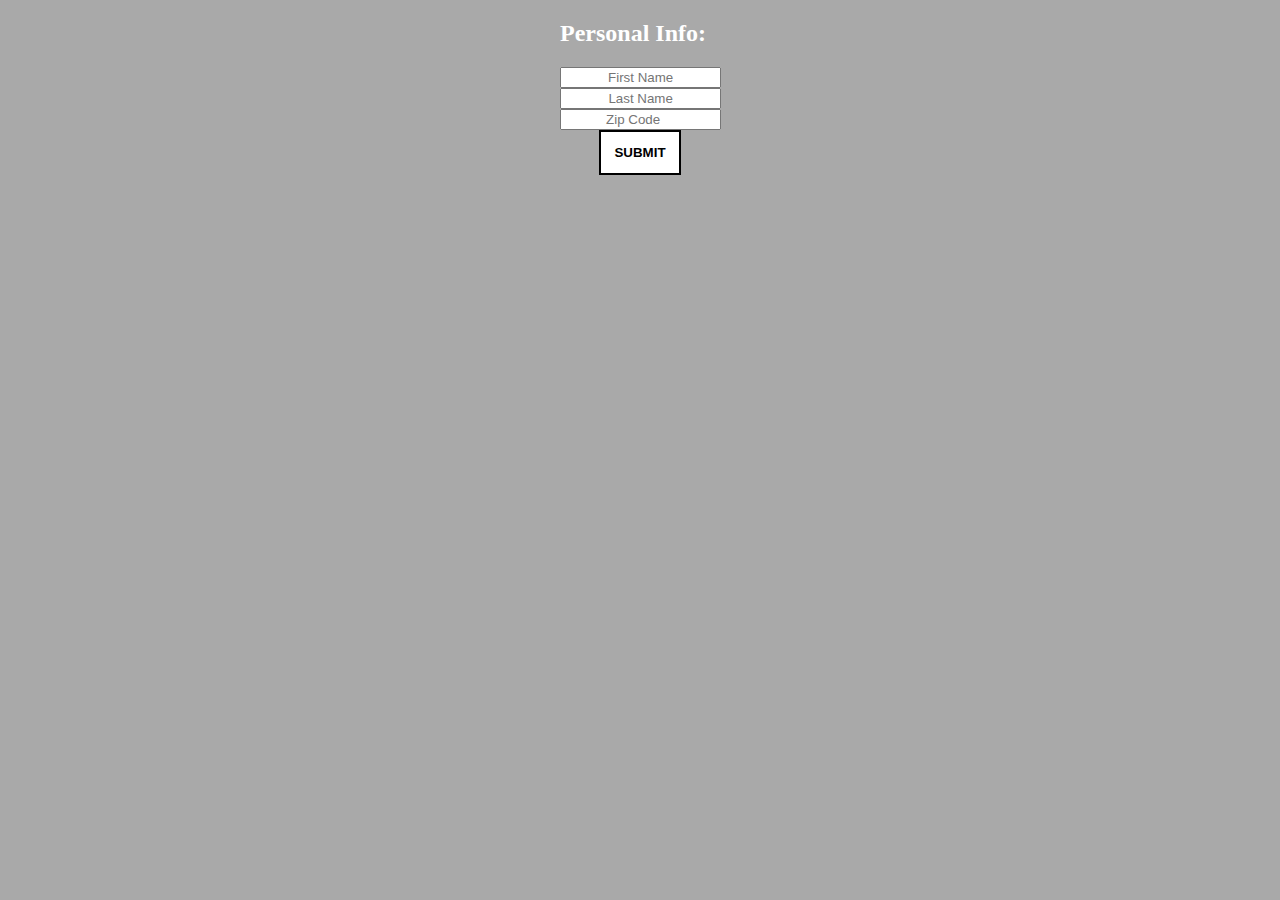
<file: Servlet/web/index.html>
<!DOCTYPE html>
<html>
	<head>
		<meta charset="utf-8">
		<title>Test Servlet</title>
		<link rel="stylesheet" type="text/css" href="style.css">
	</head>
	<body>
		<h2>Personal Info:</h2>
		<form method="post" action="MyServlet">
			<input type="text" name="firstName" placeholder="First Name">
			<input type="text" name="lastName" placeholder="Last Name">
			<input type="number" name="zip" placeholder="Zip Code">
			
			<button type="submit">SUBMIT</button>

		</form>
	</body>
</html>
</file>
<file: Servlet/web/style.css>
body {
	background:darkgray;
	color:white;
	width:10em;
	margin:auto;
}

form {
	width:10em;
}

input {
	float:left;
	width:11.5em;
	text-align:center;

}

button {
	background:white;
	color:black;
	border:2px black solid;
	font-weight:bold;
	padding:1em;
	display:block;
	margin:auto;
}
</file>
